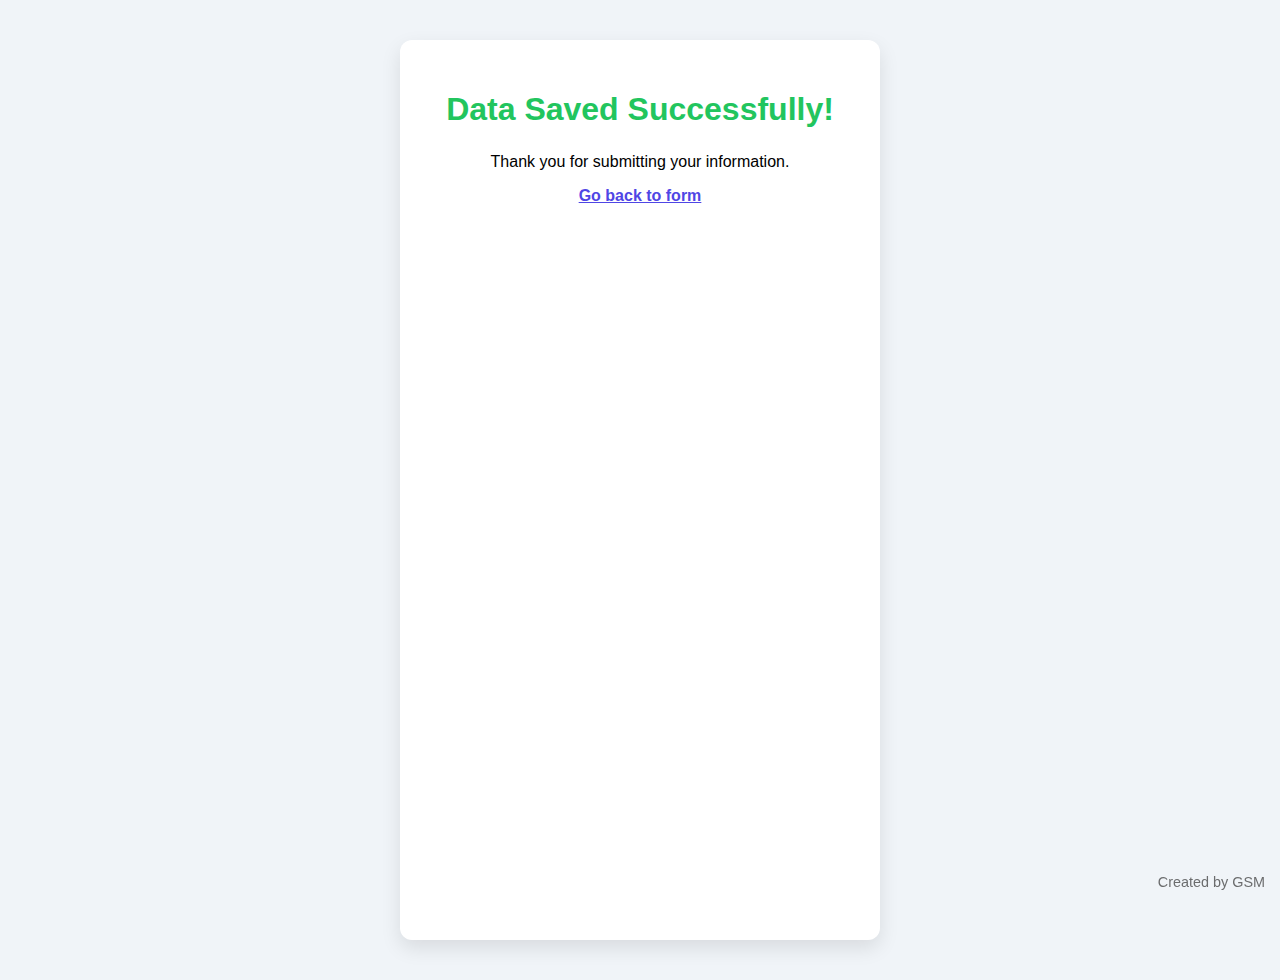
<file: success.html>
<!DOCTYPE html>
<html lang="en">
<head>
  <meta charset="UTF-8" />
  <meta name="viewport" content="width=device-width, initial-scale=1" />
  <title>Success</title>
  <link rel="stylesheet" href="style.css" />
</head>
<body>
  <div class="form-container" style="text-align:center;">
    <h1 style="color: #22c55e;">Data Saved Successfully!</h1>
    <p>Thank you for submitting your information.</p>
    <a href="index.html" style="color: #4f46e5; font-weight: 700;">Go back to form</a>
  </div>

  <div id="createdByGSM">Created by GSM</div>
</body>
</html>
</file>
<file: style.css>
body {
  font-family: Arial, sans-serif;
  background-color: #f0f4f8;
  padding: 40px;
  display: flex;
  justify-content: center;
  min-height: 100vh;
  margin: 0;
}
.form-container {
  background: white;

  padding: 30px 40px;
  border-radius: 12px;
  box-shadow: 0 8px 20px rgba(0,0,0,0.1);
  max-width: 400px;
  width: 100%;
}
h1 {
  color: #4f46e5;
  margin-bottom: 25px;
  text-align: center;
}
label {
  display: block;
  margin-top: 15px;
  margin-bottom: 6px;
  font-weight: bold;
  color: #333;
}
label.required::after {
  content: " *";
  color: #e03e3e;
}
input[type="text"],
select {
  width: 100%;
  padding: 10px 12px;
  border: 1.5px solid #ccc;
  border-radius: 8px;
  font-size: 1rem;
  transition: border-color 0.3s ease;
  box-sizing: border-box;
}
input[type="text"]:focus,
select:focus {
  border-color: #4f46e5;
  outline: none;
}
button {
  margin-top: 25px;
  width: 100%;
  padding: 12px;
  background-color: #4f46e5;
  border: none;
  color: white;
  font-size: 1.1rem;
  border-radius: 8px;
  cursor: pointer;
  font-weight: 700;
  transition: background-color 0.3s ease;
}
button:hover {
  background-color: #4338ca;
}

.image-slider {
    position: fixed;
    top: 20px;           /* adjust vertical position */
    right: -200px;       /* start outside screen */
    width: 150px;        /* image width */
    animation: slideRightToLeft 20s linear infinite;
    z-index: 1000;
}

.image-slider img {
    width: 100%;
    height: auto;
}

/* Animation */
@keyframes slideRightToLeft {
    0% {
        transform: translateX(0);
    }
    100% {
        transform: translateX(-120vw); /* move across screen */
    }
}



/* Created by GSM text */
#createdByGSM {
  position: fixed;
  bottom: 10px;
  right: 15px;
  font-size: 0.9rem;
  color: #333;
  font-family: Arial, sans-serif;
  user-select: none;
  pointer-events: none;
  opacity: 0.7;
}

.error {
  border-color: #e03e3e !important;
}
</file>
